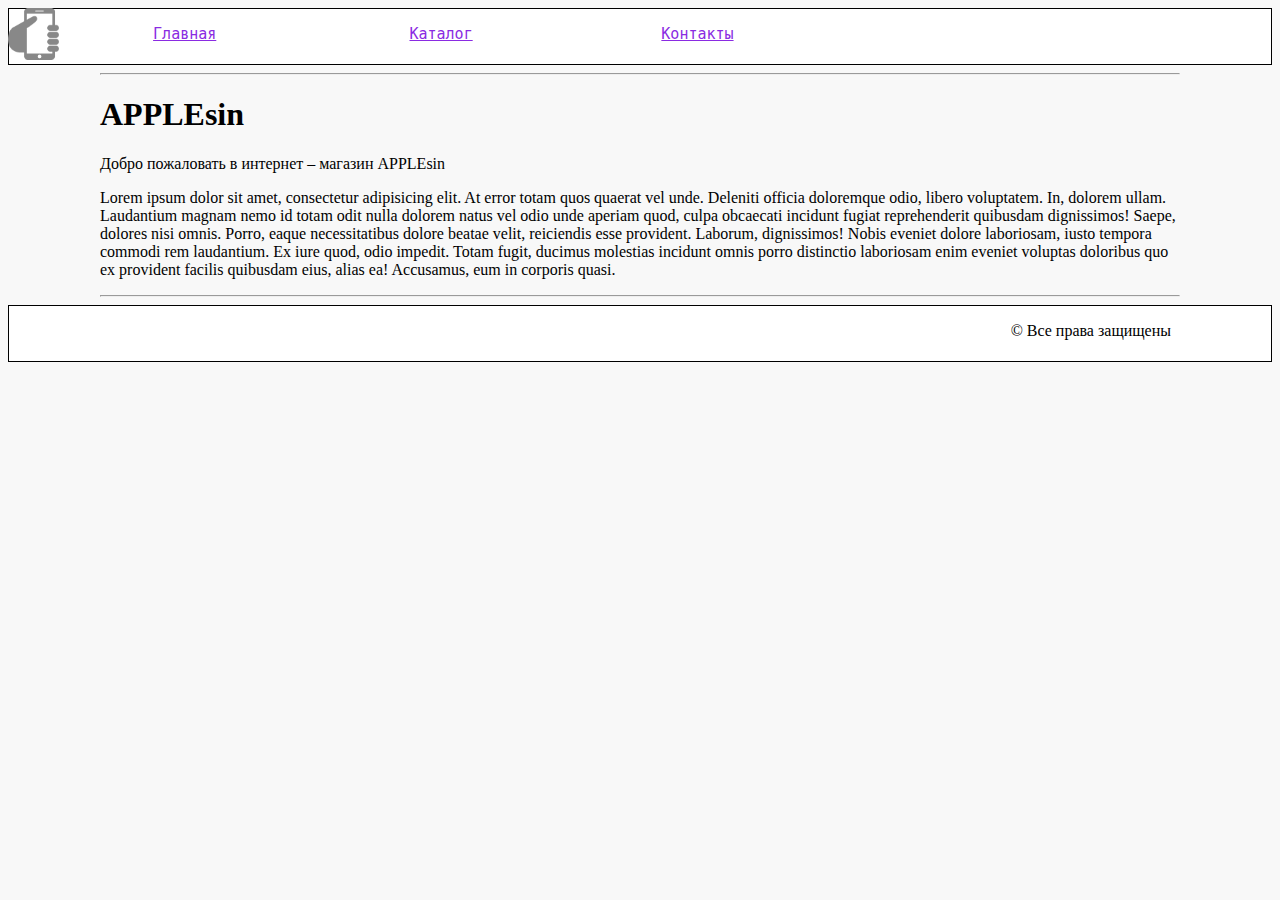
<file: index.html>
<!DOCTYPE html>
<html>

<head>
    <meta charset="UTF-8">
    <title>Главная</title>
    <link rel="stylesheet" type="text/css" href="css/style.css">
</head>

<body>
    <div class="logo">
        <img src="img/logo.png">
    </div>
    <div class="header">
        <ul>
            <li><a href="index.html">Главная</a></li>
            <li><a href="каталог/catalog.html">Каталог</a></li>
            <li><a href="contact.html">Контакты</a></li>
        </ul>
    </div>
    <div class="container">
        <hr>
        <h1>APPLEsin</h1>
        <p>Добро пожаловать в интернет – магазин APPLEsin</p>
        <p>Lorem ipsum dolor sit amet, consectetur adipisicing elit. At error totam quos quaerat vel unde. Deleniti officia doloremque odio, libero voluptatem. In, dolorem ullam. Laudantium magnam nemo id totam odit nulla dolorem natus vel odio unde aperiam quod, culpa obcaecati incidunt fugiat reprehenderit quibusdam dignissimos! Saepe, dolores nisi omnis. Porro, eaque necessitatibus dolore beatae velit, reiciendis esse provident. Laborum, dignissimos! Nobis eveniet dolore laboriosam, iusto tempora commodi rem laudantium. Ex iure quod, odio impedit. Totam fugit, ducimus molestias incidunt omnis porro distinctio laboriosam enim eveniet voluptas doloribus quo ex provident facilis quibusdam eius, alias ea! Accusamus, eum in corporis quasi.</p>
        <hr>
    </div>

    <div class="footer">
        <p>&copy; Все права защищены</p>
    </div>
</body>

</html>
</file>
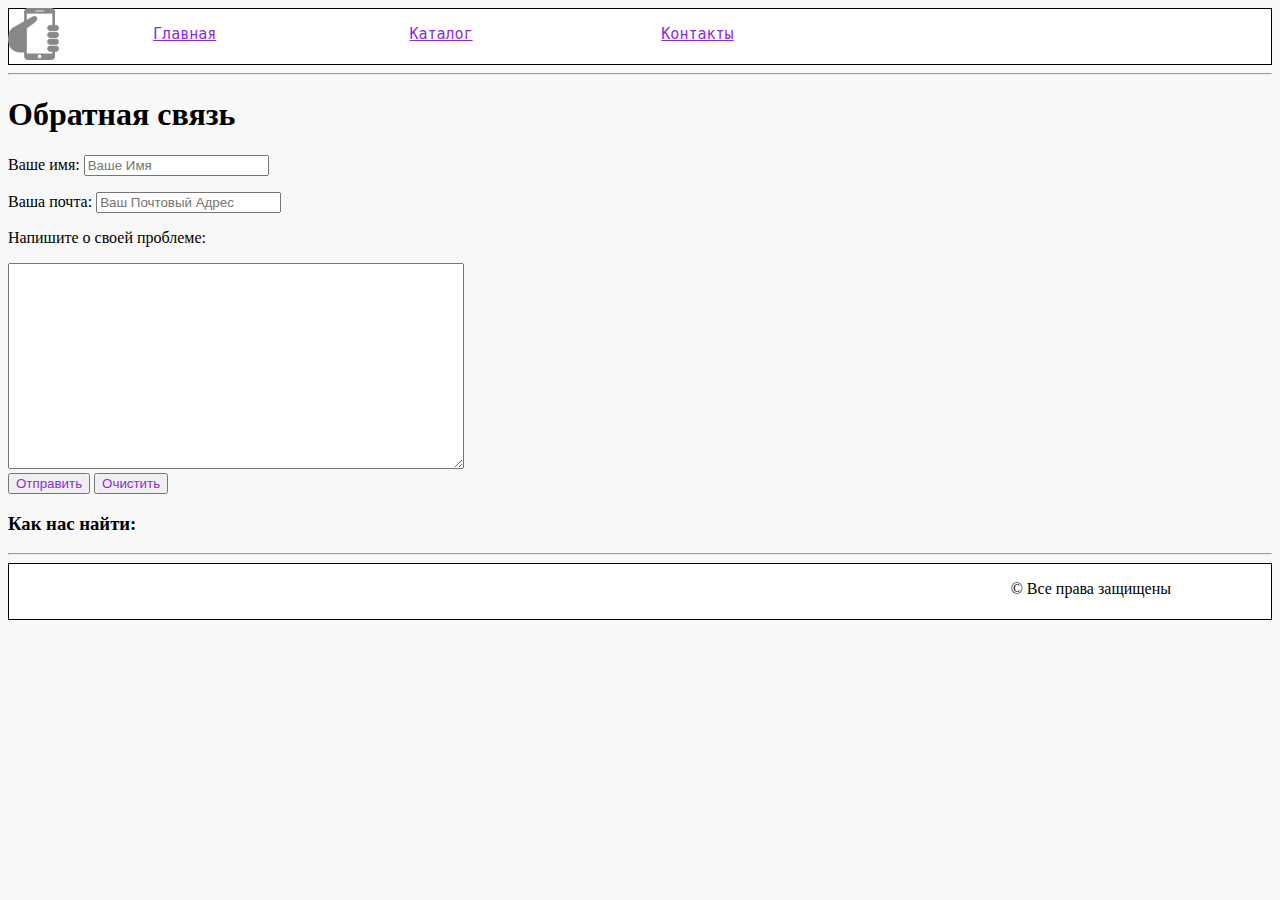
<file: contact.html>
<!DOCTYPE html>
<html>

<head>
    <meta charset="UTF-8">
    <title>Контакты</title>
    <link rel="stylesheet" type="text/css" href="css/style.css">
</head>

<body>

    <div class="logo">
        <img src="img/logo.png">
    </div>
    <div class="header">
        <ul>
            <li><a href="index.html">Главная</a></li>
            <li><a href="каталог/catalog.html">Каталог</a></li>
            <li><a href="contact.html">Контакты</a></li>
        </ul>
    </div>
    <hr>
    <h1>Обратная связь</h1>
    <form action="">
        <p>Ваше имя: <input type="text" placeholder="Ваше имя"></p>
        <p>Ваша почта: <input type="text" id="text" placeholder="Ваш почтовый адрес"></p>
        <p>Напишите о своей проблеме: </p>
        <textarea name="comment" id="comment"> </textarea><br>
        <input type="submit" value="Отправить">
        <input type="reset" value="Очистить">
    </form>
    <h3>Как нас найти:</h3>
    <script class="map" type="text/javascript" charset="utf-8" async src="https://api-maps.yandex.ru/services/constructor/1.0/js/?um=constructor%3A4573a453d7574719907cf4e3e642777135b4416e52706bc7d9ad73f002e8a565&amp;width=100%&amp;height=374&amp;lang=ru_RU&amp;scroll=true"></script>

    <hr>
    <div class="footer">
        <p>&copy; Все права защищены</p>
    </div>
</body>

</html>
</file>
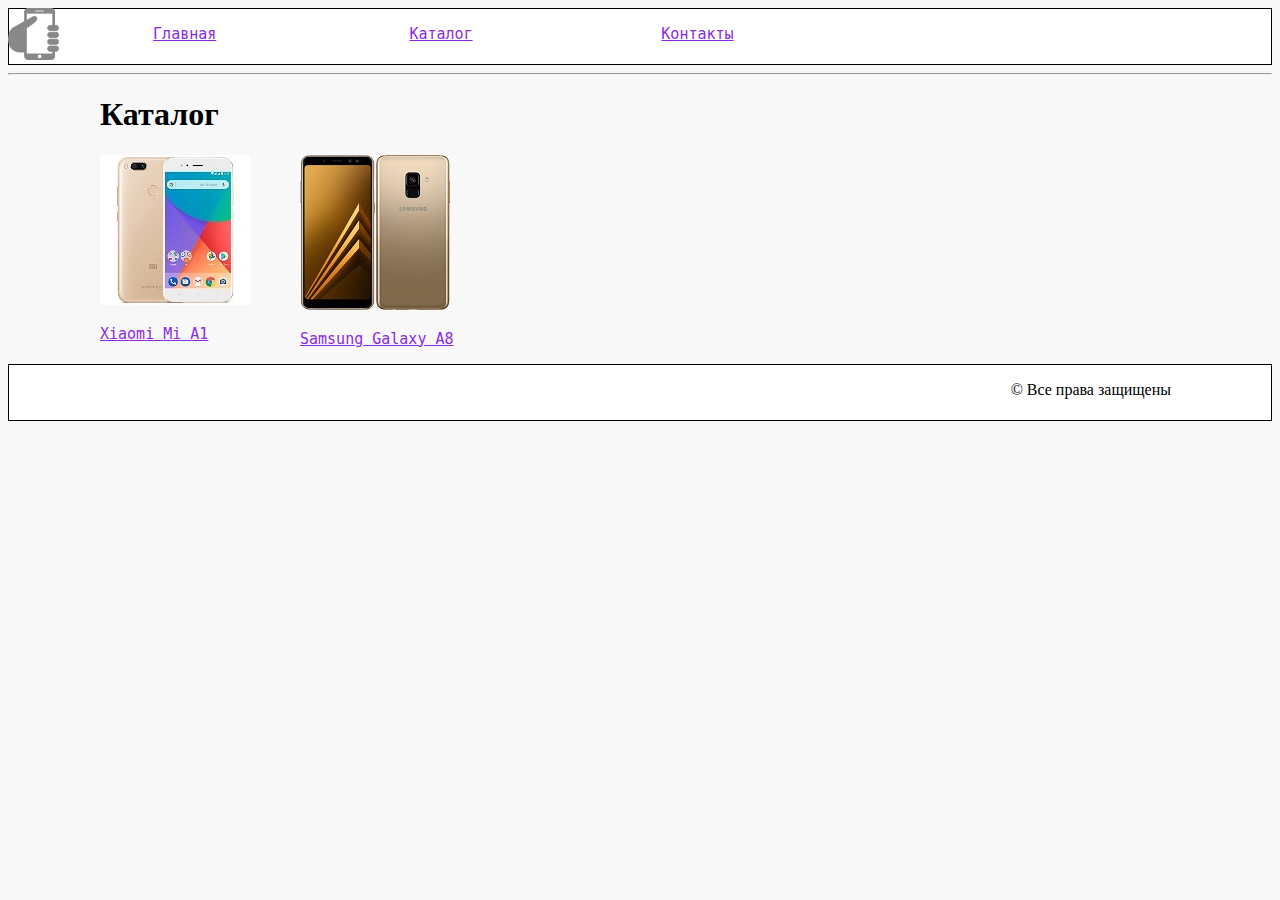
<file: каталог/catalog.html>
<!DOCTYPE html>
<html>

<head>
    <meta charset="UTF-8">
    <title>Каталог</title>
    <link rel="stylesheet" type="text/css" href="../css/style.css">
</head>

<body>
    <div class="logo">
        <img src="../img/logo.png">
    </div>
    <div class="header">

        <ul>
            <li><a href="../index.html">Главная</a></li>
            <li><a href="../каталог/catalog.html">Каталог</a></li>
            <li><a href="../contact.html">Контакты</a></li>
        </ul>
    </div>
    <hr>
    <div class="container">
        <h1>Каталог</h1>
        <div class="product">
            <img src="../img/miniA1.jpg" alt="Xiaomi Mi A1">
            <p><a href="../товары/miA1.html">Xiaomi Mi A1</a></p>
        </div>
        <div class="product">
            <img src="../img/miniGalaxyA8.jpg" alt="Samsung Galaxy A8">
            <p><a href="../товары/galaxyA8.html">Samsung Galaxy A8</a></p>
        </div>
    </div>
    <div class="footer">

        <p>&copy; Все права защищены</p>
    </div>


</body>

</html>
</file>
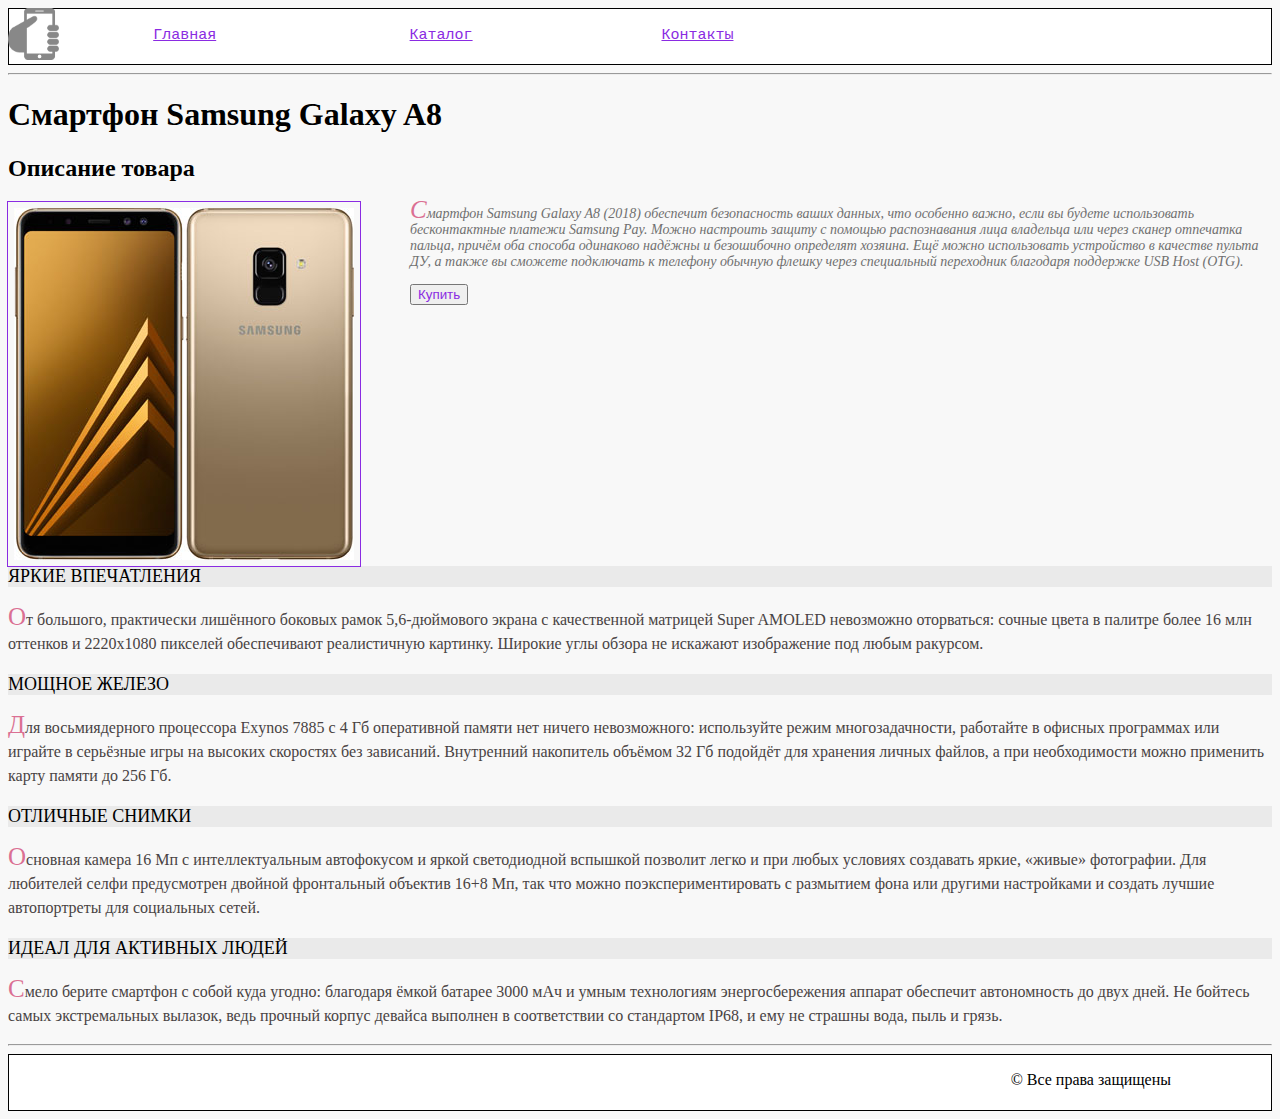
<file: товары/galaxyA8.html>
<!DOCTYPE html>
<html>

<head>
    <meta charset="UTF-8">
    <title>Samsung Galaxy A8</title>
    <link rel="stylesheet" type="text/css" href="../css/style.css">
</head>

<body>
    <div class="logo">
        <img src="../img/logo.png">
    </div>
    <div class="header">
        <ul>
            <li><a href="../index.html">Главная</a></li>
            <li><a href="../каталог/catalog.html">Каталог</a></li>
            <li><a href="../contact.html">Контакты</a></li>
        </ul>
    </div>
    <hr>
    <h1>Смартфон Samsung Galaxy A8</h1>
    <h2>Описание товара</h2>
    <a href="../img/GalaxyA8.jpg" target="_blank"> <img src="../img/GalaxyA8.jpg" alt="Samsung Galaxy A8"></a>
    <p class="short_description">Смартфон Samsung Galaxy A8 (2018) обеспечит безопасность ваших данных, что особенно важно, если вы будете использовать бесконтактные платежи Samsung Pay. Можно настроить защиту с помощью распознавания лица владельца или через сканер отпечатка пальца, причём оба способа одинаково надёжны и безошибочно определят хозяина. Ещё можно использовать устройство в качестве пульта ДУ, а также вы сможете подключать к телефону обычную флешку через специальный переходник благодаря поддержке USB Host (OTG).</p>
    <input type="submit" value="Купить">
    <h3 class="catalog">ЯРКИЕ ВПЕЧАТЛЕНИЯ</h3>
    <p class="detailed_description">От большого, практически лишённого боковых рамок 5,6-дюймового экрана с качественной матрицей Super AMOLED невозможно оторваться: сочные цвета в палитре более 16 млн оттенков и 2220х1080 пикселей обеспечивают реалистичную картинку. Широкие углы обзора не искажают изображение под любым ракурсом. </p>
    <h3 class="catalog">МОЩНОЕ ЖЕЛЕЗО</h3>
    <p class="detailed_description">Для восьмиядерного процессора Exynos 7885 с 4 Гб оперативной памяти нет ничего невозможного: используйте режим многозадачности, работайте в офисных программах или играйте в серьёзные игры на высоких скоростях без зависаний. Внутренний накопитель объёмом 32 Гб подойдёт для хранения личных файлов, а при необходимости можно применить карту памяти до 256 Гб.
    </p>
    <h3 class="catalog">ОТЛИЧНЫЕ СНИМКИ</h3>
    <p class="detailed_description">Основная камера 16 Мп с интеллектуальным автофокусом и яркой светодиодной вспышкой позволит легко и при любых условиях создавать яркие, «живые» фотографии. Для любителей селфи предусмотрен двойной фронтальный объектив 16+8 Мп, так что можно поэкспериментировать с размытием фона или другими настройками и создать лучшие автопортреты для социальных сетей.</p>
    <h3 class="catalog">ИДЕАЛ ДЛЯ АКТИВНЫХ ЛЮДЕЙ</h3>
    <p class="detailed_description">Смело берите смартфон с собой куда угодно: благодаря ёмкой батарее 3000 мАч и умным технологиям энергосбережения аппарат обеспечит автономность до двух дней. Не бойтесь самых экстремальных вылазок, ведь прочный корпус девайса выполнен в соответствии со стандартом IP68, и ему не страшны вода, пыль и грязь. </p>
    <hr>
    <div class="footer">
        <p>&copy; Все права защищены</p>
    </div>
</body>

</html>
</file>
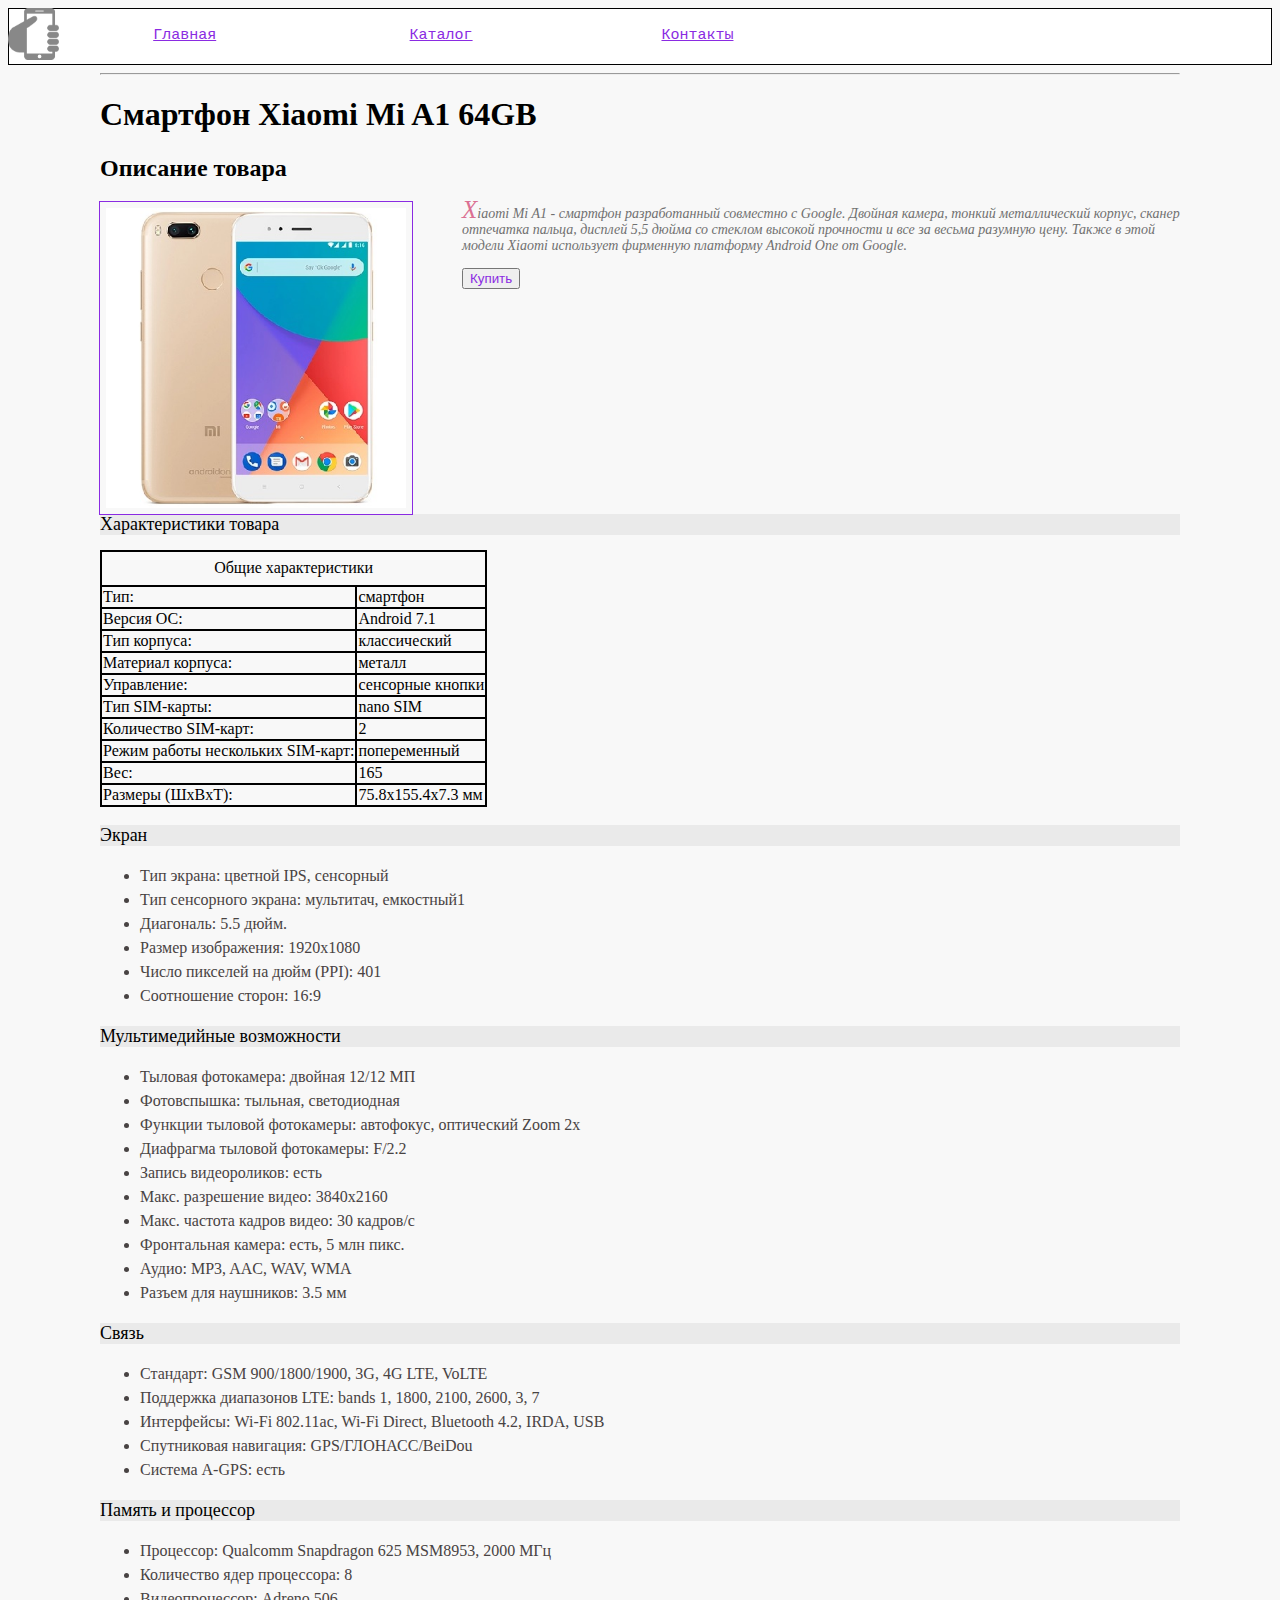
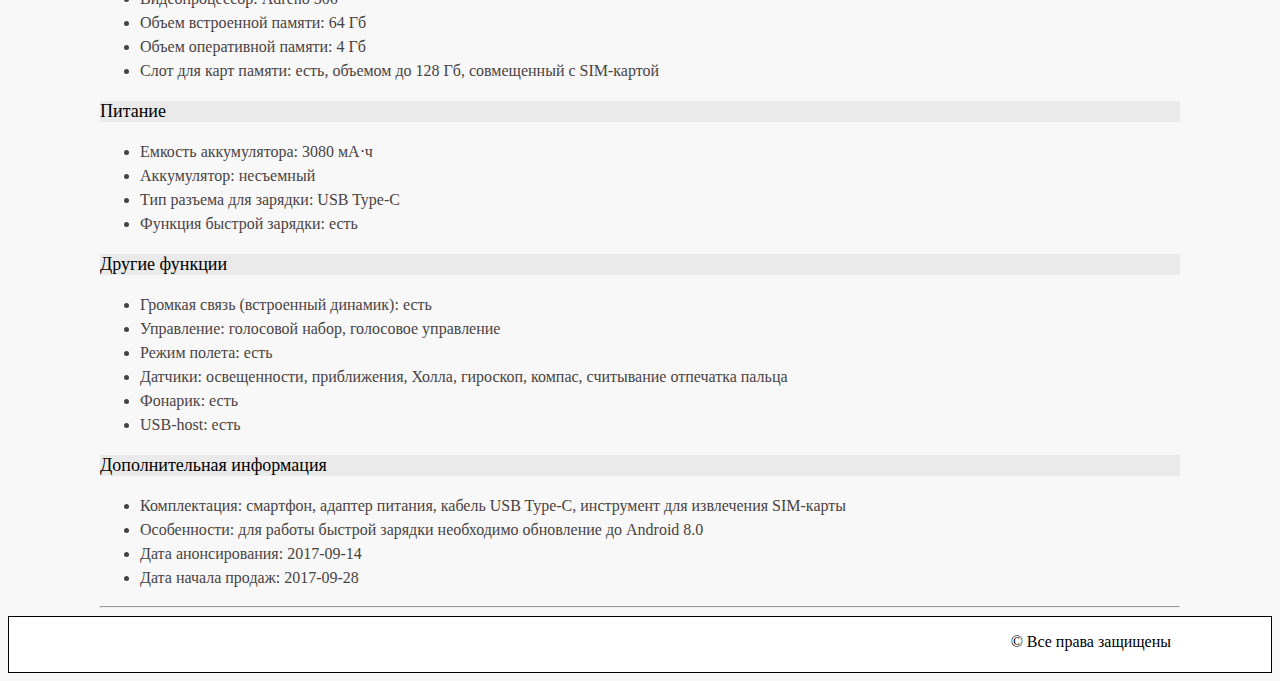
<file: товары/miA1.html>
<!DOCTYPE html>
<html>

<head>
    <meta charset="UTF-8">
    <title>Xiaomi Mi A1</title>
    <link rel="stylesheet" type="text/css" href="../css/style.css">
</head>

<body>

    <div class="logo">
        <img src="../img/logo.png">
    </div>
    <div class="header">

        <ul>
            <li><a href="../index.html">Главная</a></li>
            <li><a href="../каталог/catalog.html">Каталог</a></li>
            <li><a href="../contact.html">Контакты</a></li>
        </ul>
    </div>
    <div class="container">
        <hr>
        <h1>Смартфон Xiaomi Mi A1 64GB</h1>
        <h2>Описание товара</h2>
        <a href="../img/a1.jpg" target="_blank"> <img src="../img/a1.jpg" alt="Xiaomi Mi A1" width="300px"></a>
        <p class="short_description">Xiaomi Mi A1 - смартфон разработанный совместно с Google. Двойная камера, тонкий металлический корпус, сканер отпечатка пальца, дисплей 5,5 дюйма со стеклом высокой прочности и все за весьма разумную цену. Также в этой модели Xiaomi использует фирменную платформу Android One от Google.</p>
        <input type="submit" value="Купить">
        <h2 class="catalog">Характеристики товара</h2>
        <table>
            <tr>
                <td colspan="2">Общие характеристики</td>
            </tr>
            <tr>
                <td>Тип:</td>
                <td>смартфон</td>
            </tr>
            <tr>
                <td>Версия ОС:</td>
                <td>Android 7.1</td>
            </tr>
            <tr>
                <td>Тип корпуса:</td>
                <td>классический</td>
            </tr>
            <tr>
                <td>Материал корпуса:</td>
                <td>металл</td>
            </tr>
            <tr>
                <td>Управление:</td>
                <td>сенсорные кнопки</td>
            </tr>
            <tr>
                <td>Тип SIM-карты:</td>
                <td>nano SIM</td>
            </tr>
            <tr>
                <td>Количество SIM-карт:</td>
                <td>2</td>
            </tr>
            <tr>
                <td>Режим работы нескольких SIM-карт:</td>
                <td>попеременный</td>
            </tr>
            <tr>
                <td>Вес:</td>
                <td>165</td>
            </tr>
            <tr>
                <td>Размеры (ШxВxТ):</td>
                <td>75.8x155.4x7.3 мм</td>
            </tr>
        </table>
        <h3 class="catalog">Экран</h3>
        <ul class="detailed_description list">
            <li>Тип экрана: цветной IPS, сенсорный</li>
            <li>Тип сенсорного экрана: мультитач, емкостный1</li>
            <li>Диагональ: 5.5 дюйм.</li>
            <li>Размер изображения: 1920x1080</li>
            <li>Число пикселей на дюйм (PPI): 401</li>
            <li>Соотношение сторон: 16:9</li>
        </ul>
        <h3 class="catalog">Мультимедийные возможности</h3>
        <ul class="detailed_description list">
            <li>Тыловая фотокамера: двойная 12/12 МП</li>
            <li>Фотовспышка: тыльная, светодиодная</li>
            <li>Функции тыловой фотокамеры: автофокус, оптический Zoom 2x</li>
            <li>Диафрагма тыловой фотокамеры: F/2.2</li>
            <li>Запись видеороликов: есть</li>
            <li>Макс. разрешение видео: 3840x2160</li>
            <li>Макс. частота кадров видео: 30 кадров/с</li>
            <li>Фронтальная камера: есть, 5 млн пикс.</li>
            <li>Аудио: MP3, AAC, WAV, WMA</li>
            <li>Разъем для наушников: 3.5 мм</li>
        </ul>
        <h3 class="catalog">Связь</h3>
        <ul class="detailed_description list">
            <li>Стандарт: GSM 900/1800/1900, 3G, 4G LTE, VoLTE</li>
            <li>Поддержка диапазонов LTE: bands 1, 1800, 2100, 2600, 3, 7</li>
            <li>Интерфейсы: Wi-Fi 802.11ac, Wi-Fi Direct, Bluetooth 4.2, IRDA, USB</li>
            <li>Спутниковая навигация: GPS/ГЛОНАСС/BeiDou</li>
            <li>Cистема A-GPS: есть</li>
        </ul>
        <h3 class="catalog">Память и процессор</h3>
        <ul class="detailed_description list">
            <li>Процессор: Qualcomm Snapdragon 625 MSM8953, 2000 МГц</li>
            <li>Количество ядер процессора: 8</li>
            <li>Видеопроцессор: Adreno 506</li>
            <li>Объем встроенной памяти: 64 Гб</li>
            <li>Объем оперативной памяти: 4 Гб</li>
            <li>Слот для карт памяти: есть, объемом до 128 Гб, совмещенный с SIM-картой</li>
        </ul>
        <h3 class="catalog">Питание</h3>
        <ul class="detailed_description list">
            <li>Емкость аккумулятора: 3080 мА⋅ч</li>
            <li>Аккумулятор: несъемный</li>
            <li>Тип разъема для зарядки: USB Type-C</li>
            <li>Функция быстрой зарядки: есть</li>
        </ul>
        <h3 class="catalog">Другие функции</h3>
        <ul class="detailed_description list">
            <li>Громкая связь (встроенный динамик): есть</li>
            <li>Управление: голосовой набор, голосовое управление</li>
            <li>Режим полета: есть</li>
            <li>Датчики: освещенности, приближения, Холла, гироскоп, компас, считывание отпечатка пальца</li>
            <li>Фонарик: есть</li>
            <li>USB-host: есть</li>
        </ul>
        <h3 class="catalog">Дополнительная информация</h3>
        <ul class="detailed_description list">
            <li>Комплектация: смартфон, адаптер питания, кабель USB Type-C, инструмент для извлечения SIM-карты</li>
            <li>Особенности: для работы быстрой зарядки необходимо обновление до Android 8.0</li>
            <li>Дата анонсирования: 2017-09-14</li>
            <li>Дата начала продаж: 2017-09-28</li>
        </ul>
        <hr>
    </div>
    <div class="footer">
        <p>&copy; Все права защищены</p>
    </div>
</body>

</html>
</file>
<file: css/style.css>
body {
    background: #f8f8f8;
}

a {
    color: blueviolet;
    font-family: monospace;
    font-size: 15px;
}

ul {
    list-style-type: none;
}

table,
td {
    border: 1px solid black;
    border-spacing: 0;
}

tr:nth-child(1) {
    height: 35px;
    text-align: center;
}

a img {
    display: inline-block;
    float: left;
    margin-right: 50px;
    outline: 1px solid blueviolet;
    padding: 6px;
}

a img:hover {
    outline: none;
}

#text:focus {
    background: #e1edf2;
    color: red;
}

input:hover {
    color: red;
}

input,
textarea {
    text-transform: capitalize;
}

a:hover {
    color: cornflowerblue;
}

p.short_description:first-letter,
p.detailed_description:first-letter {
    color: palevioletred;
    font-size: 25px;
}

.header {
    border: 1px solid black;
    height: 55px;
    background: white;
}

.footer {
    border: 1px solid black;
    height: 55px;
    background: white;
    clear: both;
}

.container {
    width: 1080px;
    margin: 0 auto;

}

.product {
    float: left;
    margin-right: 50px;
}

.footer p {
    text-align: right;
    margin-right: 100px;
}

.logo {
    float: left;
    height: 55px;
}

.logo img {
    height: 95%;
}

.footer p {
    padding-left: 5px;
}

.header ul {
    padding-left: 0px;
}

.header li {
    display: inline-block;
    width: 20%;
    text-align: center;
}

.catalog {
    font-size: 18px;
    color: black;
    font-weight: 400;
    background: #eaeaea;
    clear: both;
}

.short_description {
    color: #707070;
    font-size: 14px;
    font-style: italic;
    line-height: 16px;
    margin-bottom:
}

.detailed_description {
    color: #484343;
    font-size: 16px;
    font-weight: 400;
    line-height: 24px;
    text-align: left;
    clear: both;
}

.list {
    list-style-type: inherit;
}

#comment {
    width: 450px;
    height: 200px;
}

input {
    color: blueviolet;
}
</file>
